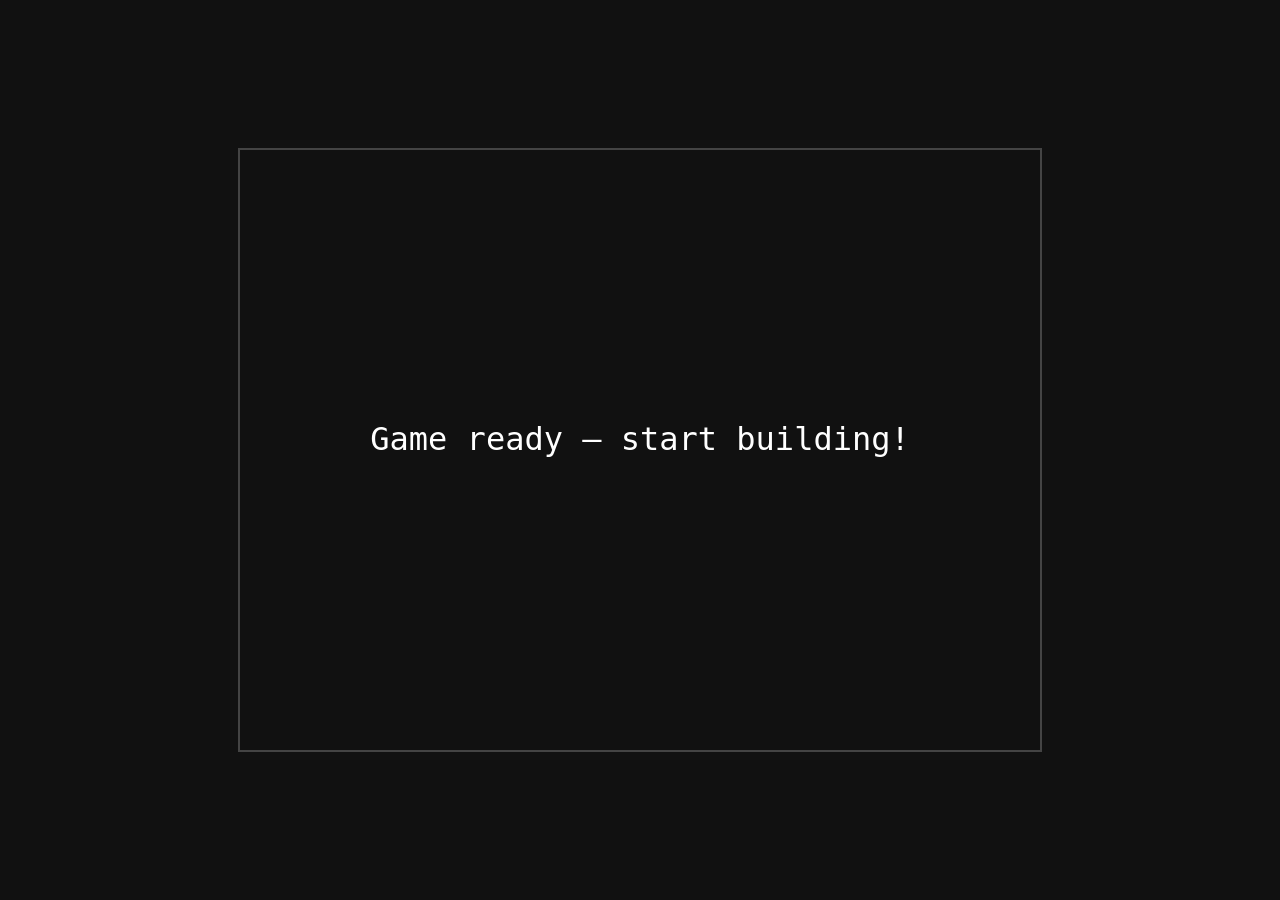
<file: game/index.html>
<!DOCTYPE html>
<html lang="en">
<head>
  <meta charset="UTF-8" />
  <meta name="viewport" content="width=device-width, initial-scale=1.0" />
  <title>Game</title>
  <link rel="stylesheet" href="style.css" />
</head>
<body>
  <canvas id="gameCanvas" width="800" height="600"></canvas>
  <script src="game.js"></script>
</body>
</html>
</file>
<file: game/style.css>
* {
  margin: 0;
  padding: 0;
  box-sizing: border-box;
}

body {
  background: #111;
  display: flex;
  justify-content: center;
  align-items: center;
  height: 100vh;
}

canvas {
  border: 2px solid #444;
  display: block;
}
</file>
